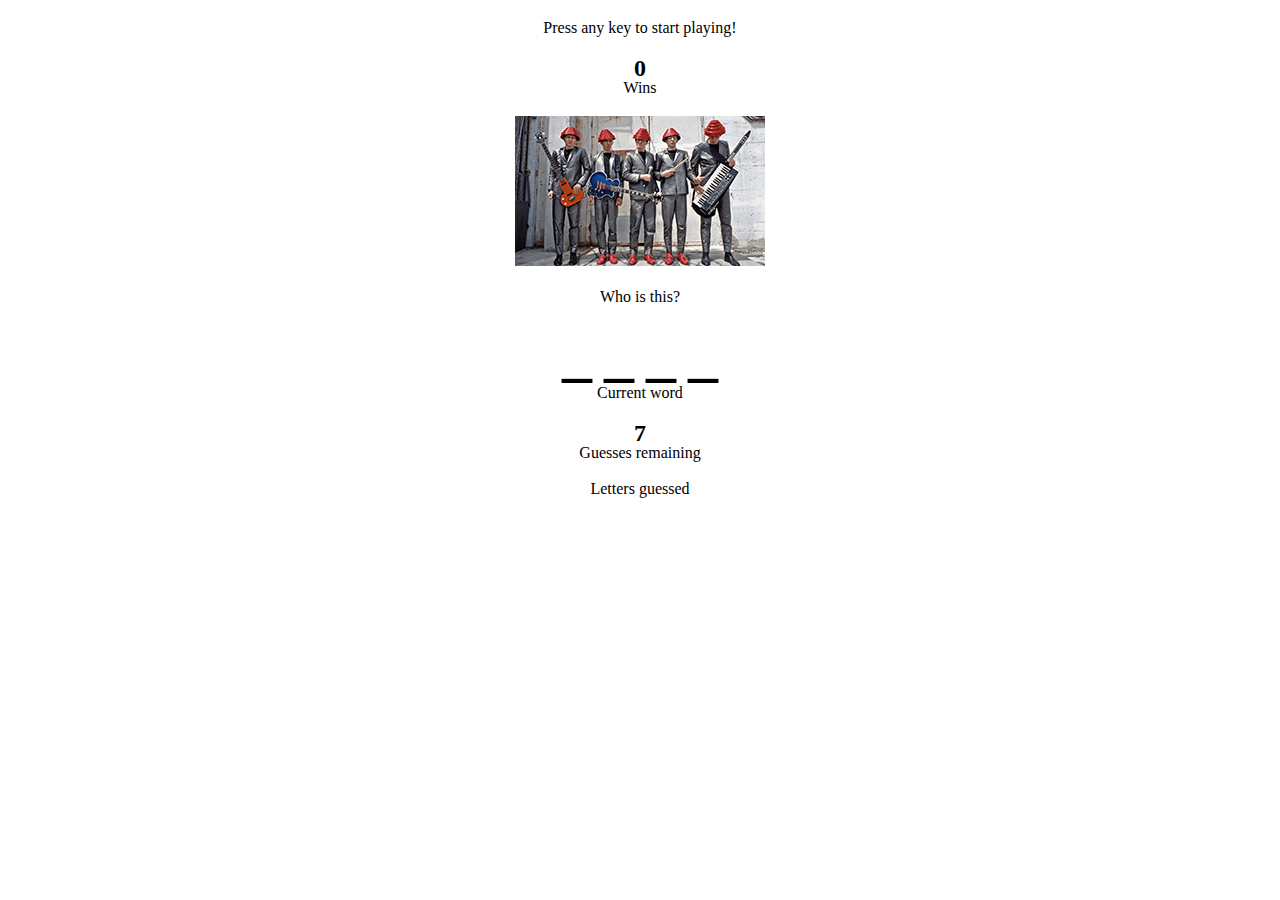
<file: index.html>
<!DOCTYPE html>
<html lang="en-us">

<head>
  <meta charset="UTF-8">
  <link rel="stylesheet" type="text/css" href="assets/css/reset.css">
  <link rel="stylesheet" type="text/css" href="assets/css/style.css">


  <title>Hangmann</title>
</head>

<body>
<div id="game" class="wrapper">
  <div id="game-space">
    <p><h4> <span id="start-msg">Press any key to start playing!</span></h4></p>
    <p>
      <h3> <span id="score"> </span></h3>
      <h4>Wins</h4>
    </p>
    <p>
      <span id="band-image"> </span>
      <h4>Who is this?</h4>
    </p>
    <p><span id="instruct-msg"> </span></p>
    <p>
      <h3><span id="blank-answer"> </span></h3>
      <h4>Current word</h4>
    </p>
    <p>
      <h3><span id="guess-remaining"> </span></h3>
      <h4>Guesses remaining</h4>
    </p>
    <p>
      <h3><span id="letters-guessed"> </span></h3>
      <h4>Letters guessed</h4></p>
  </div>
</div>
<script src="assets/javascript/game2.js"></script>
</body>
</html>
</file>
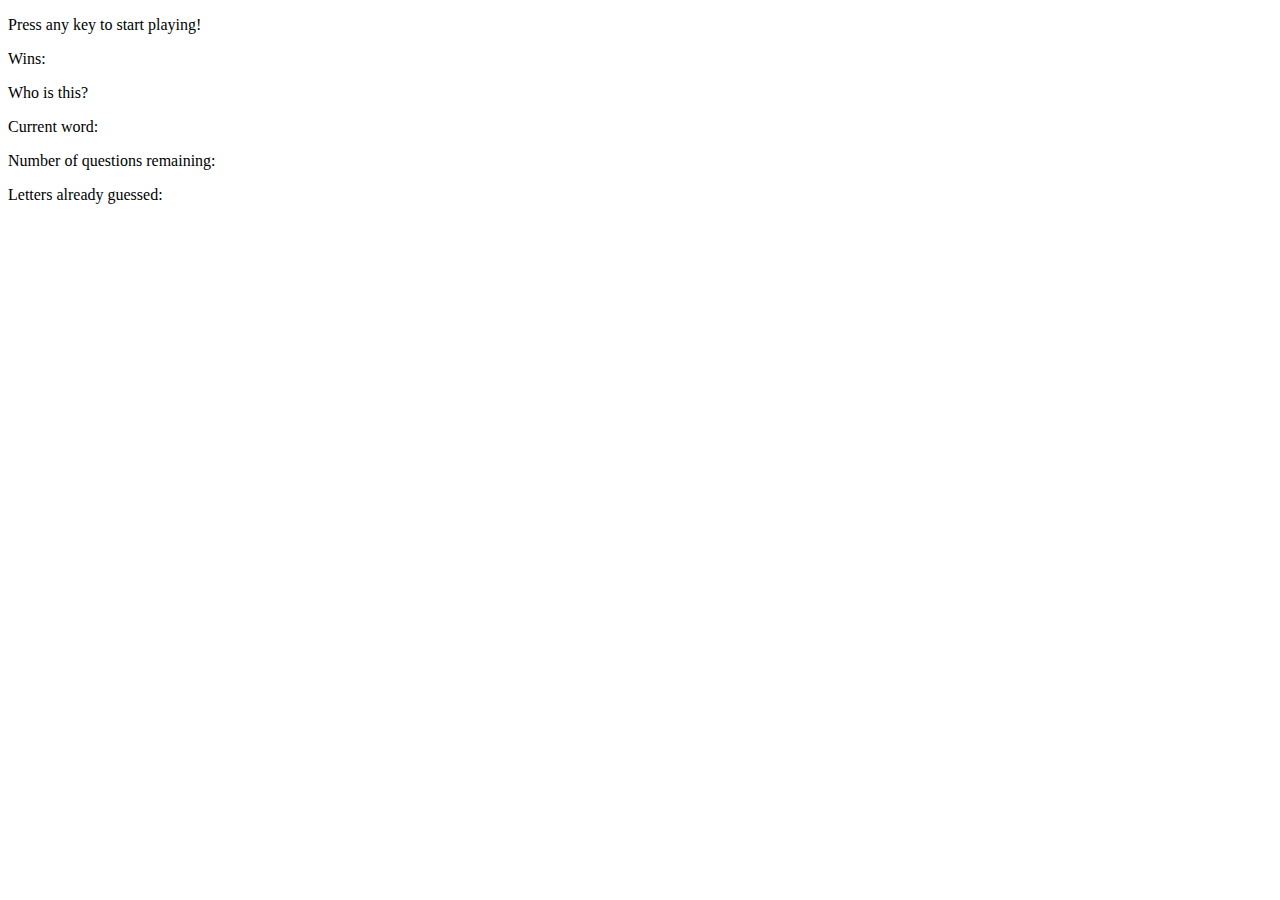
<file: 03/index.html>
<!DOCTYPE html>
<html lang="en-us">

<head>
  <meta charset="UTF-8">
  <script src="assets/javascript/game.js"></script>
  <title>Hangmann</title>
</head>

<body onload="onLoad()">
<div id="game">
  <div id="game-space">
    <p> <span id="play-msg">Press any key to start playing!</span></p>
    <p>Wins: <span id="score"> <span></p>
    <p>Who is this? <span id="band-image"> <span></p>
    <p>Current word: <span id="current-answer"> <span></p>
    <p>Number of questions remaining: <span id="quess-remaining"> <span></p>
    <p>Letters already guessed: <span id="letters-guessed"> <span></p>
  </div>
</div>

</body>
</html>
</file>
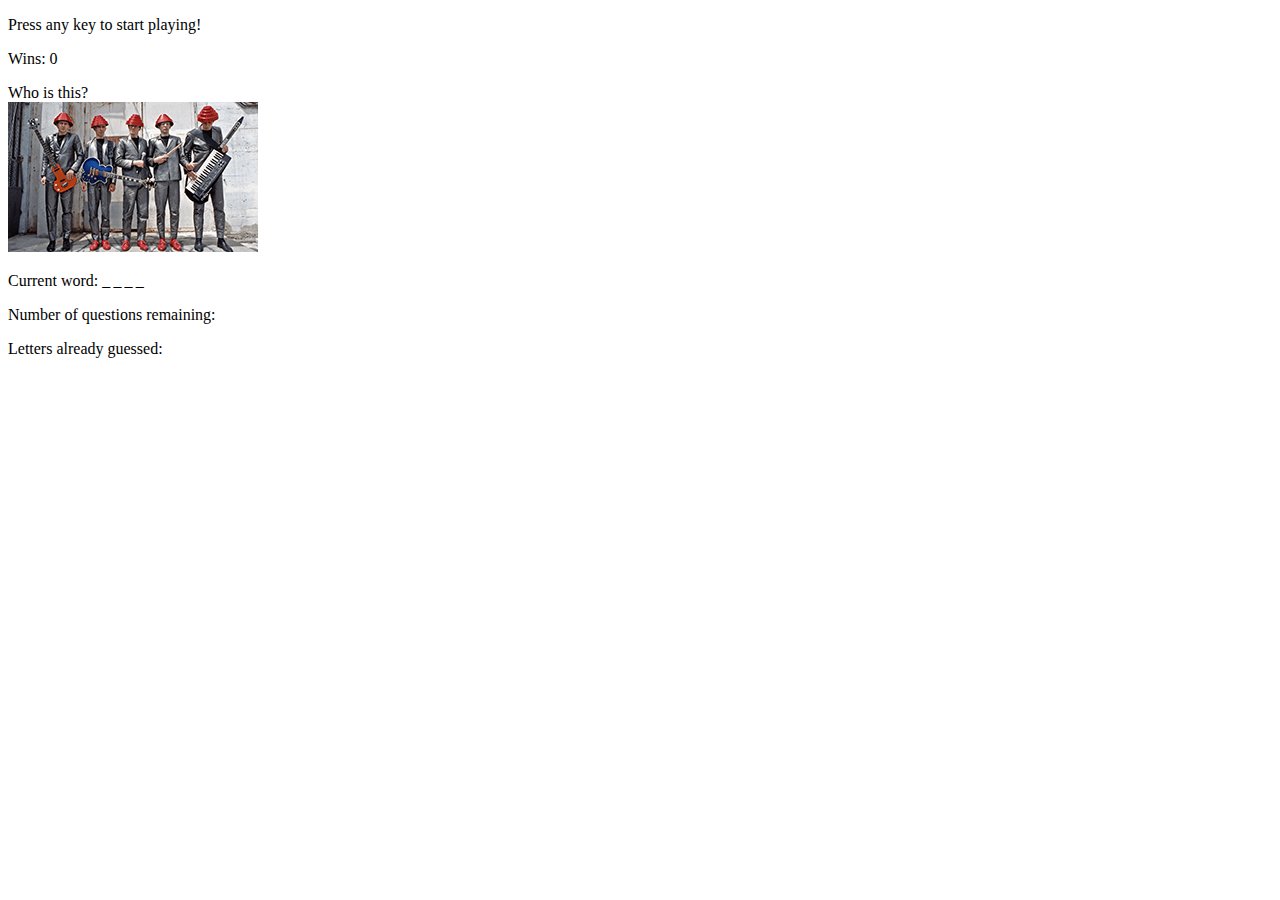
<file: 04/index.html>
<!DOCTYPE html>
<html lang="en-us">

<head>
  <meta charset="UTF-8">

  <title>Hangmann</title>
</head>

<body>
<div id="game">
  <div id="game-space">
    <p> <span id="start-msg">Press any key to start playing!</span></p>
    <p>Wins: <span id="score"> <span></p>
    <p>Who is this? <br /><span id="band-image"> <span></p>
    <p><span id="instruct-msg"> </span>
    <p>Current word: <span id="blank-answer"> <span></p>
    <p>Number of questions remaining: <span id="quess-remaining"> <span></p>
    <p>Letters already guessed: <span id="letters-guessed"> <span></p>
  </div>
</div>
<script src="assets/javascript/game.js"></script>
</body>
</html>
</file>
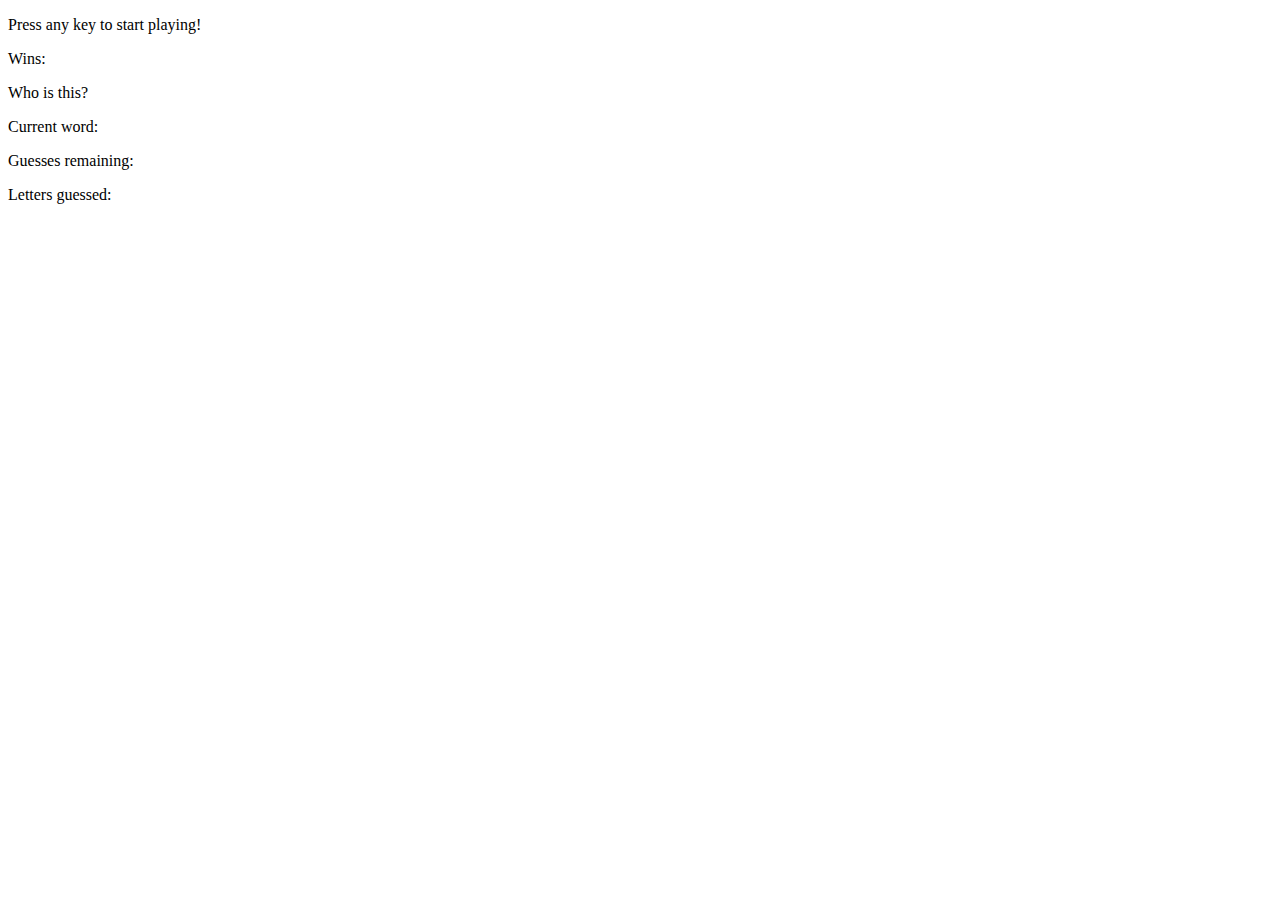
<file: 06/index.html>
<!DOCTYPE html>
<html lang="en-us">

<head>
  <meta charset="UTF-8">

  <title>Hangmann</title>
</head>

<body>
<div id="game">
  <div id="game-space">
    <p> <span id="start-msg">Press any key to start playing!</span></p>
    <p>Wins: <span id="score"> <span></p>
    <p>Who is this? <br /><span id="band-image"> <span></p>
    <p><span id="instruct-msg"> </span>
    <p>Current word: <span id="blank-answer"> <span></p>
    <p>Guesses remaining: <span id="guess-remaining"> <span></p>
    <p>Letters guessed: <span id="letters-guessed"> <span></p>
  </div>
</div>
<script src="assets/javascript/game.js"></script>
</body>
</html>
</file>
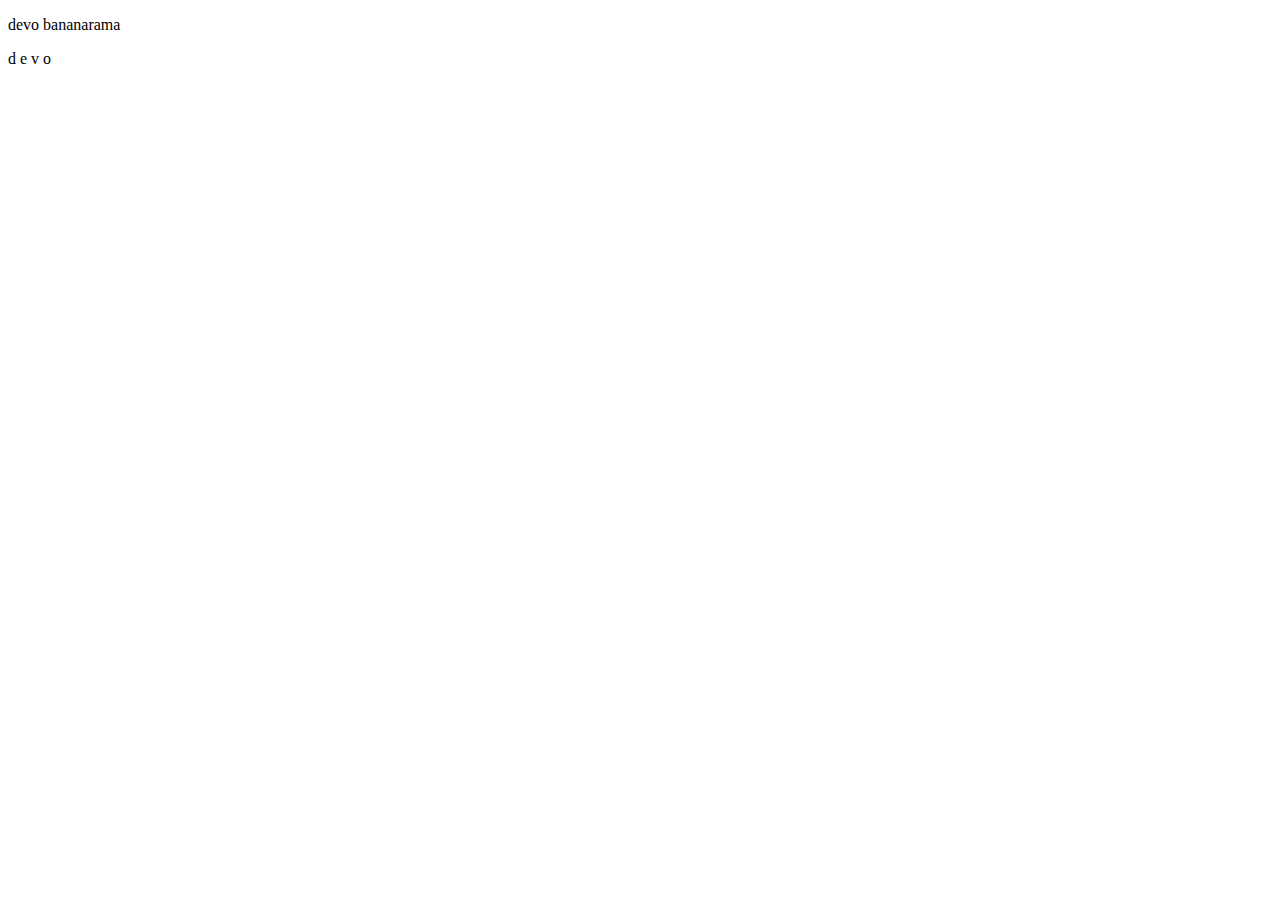
<file: 01/index01.html>
<!DOCTYPE html>
<html lang="en-us">

<head>
  <meta charset="UTF-8">
  <title>Hangmann</title>
</head>

<body>
<div id="game">
    <p>Press any key to start playing!</p>
  </div>

  <script type="text/javascript">
  	// Set band names
  	var bands = ["devo", "bananarama"];
  	var band1Array = Array.from(bands[0]);
  	var band2Array = Array.from(bands[1]);

	// Set variables
  	var userWins = 0;
  	var userLetter;
  	var userLettersGuessed =[];

  	var html = "<p> " + bands.join(' ') + "</p> " +
  	 "<p> " + band1Array.join(' ') + "</p> "
    // Set the inner HTML contents of the #game div to our html string
    document.querySelector("#game").innerHTML = html;

</script>
</body>
</html>
</file>
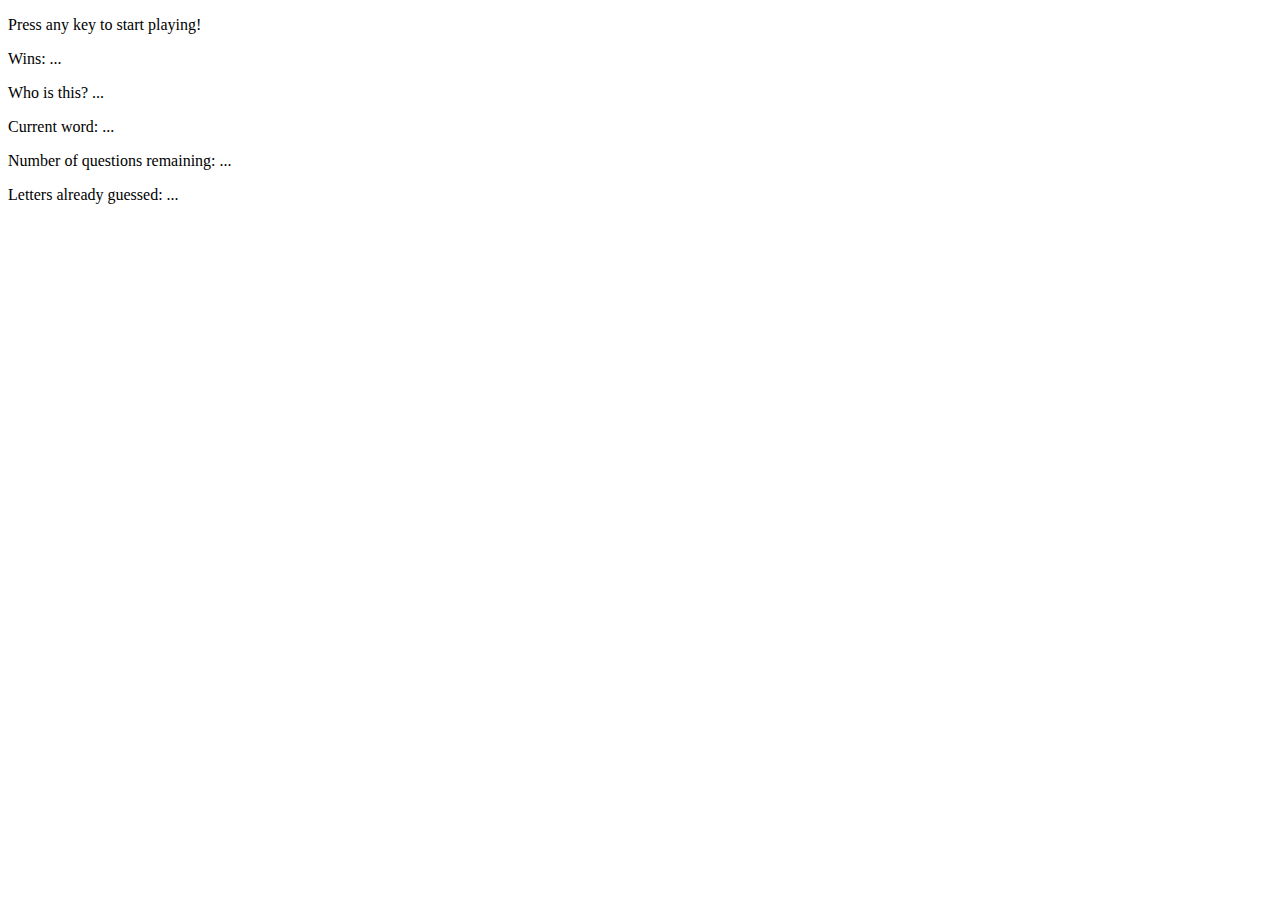
<file: 01/index02.html>
<!DOCTYPE html>
<html lang="en-us">

<head>
  <meta charset="UTF-8">
  <script src="assets/javascript/game.js"></script>
  <title>Hangmann</title>
</head>

<body>
<div id="game">
    <p>Press any key to start playing!</p>
    <p>Wins: <span id="wins">...<span></p>
    <p>Who is this? <span id="bandImage">...<span></p>
    <p>Current word: <span id="currentAnswer">...<span></p>
    <p>Number of questions remaining: <span id="quessesRemaining">...<span></p>
    <p>Letters already guessed: <span id="lettersGuessed">...<span></p>
</div>


</body>
</html>
</file>
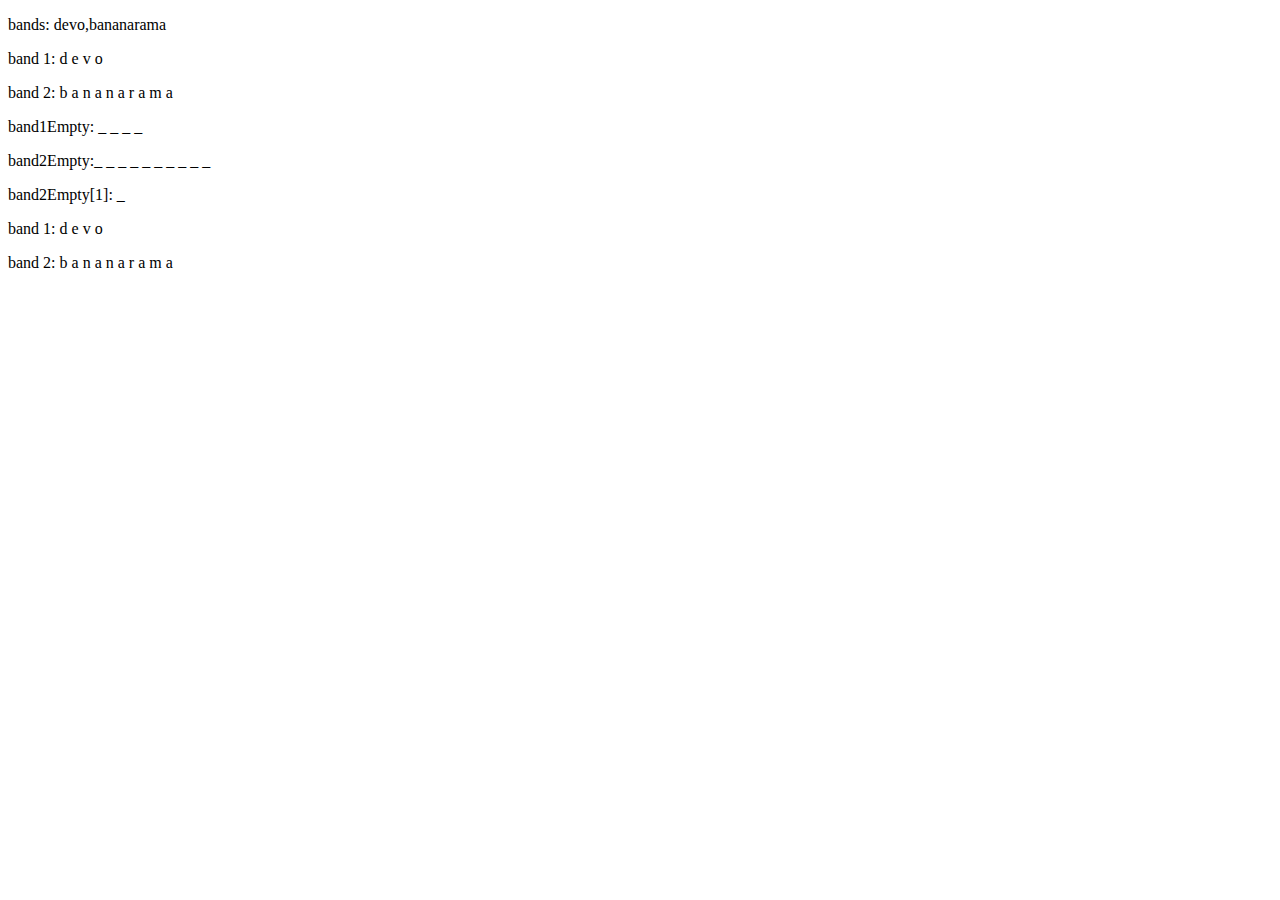
<file: 01/sketches.html>
<!DOCTYPE html>
<html lang="en-us">

<head>
  <meta charset="UTF-8">
  <title>Turning an array string into another array made out of letters</title>
</head>

<body>
<div id="game">
    <p>Press any key to start playing!</p>
  </div>

  <script type="text/javascript">
  	
  	function myMain () {
  		// Set band names
  		var bands = ["devo", "bananarama"];

  		// Create new array with a slot with each letter from band name

  		var band1 = Array.from(bands[0]);
  		var band2 = Array.from(bands[1]);

		// Create new "empty" arrays that have underscores in slots for each letter of band
		var band1Empty = emptyBand1 (band1.slice(0));
  		var band2Empty = emptyBand2 (band2.slice(0));


	  	// Set other variables
	  	// var userWins = 0;
	  	// var userLetter;
	  	// var userLettersGuessed =[];

	  	// Empty the arrays helper
	  	function emptyBand1 (x) {
	  		for (i=0; i<x.length; i++) {
	  			x[i]="_";
	  		}
	  		return x;
	  	};

	  	function emptyBand2 (x) {
	  		for (i=0; i<x.length; i++) {
	  			x[i]="_";
	  		}
	  		return x;
	  	};


	  	var html = "<p> bands: " + bands + "</p> " +
	  	 "<p> band 1: " + band1.join(' ') + "</p> " +
	  	 "<p> band 2: " + band2.join(' ') + "</p> " 
	  	 + "<p> band1Empty: " + band1Empty.join(' ') + "</p> " +
	  	 "<p> band2Empty:" + band2Empty.join(' ') + "</p> "+
	  	 "<p> band2Empty[1]: " + band2Empty[1] + "</p> " +
	  	 "<p> band 1: " + band1.join(' ') + "</p> " +
	  	 "<p> band 2: " + band2.join(' ') + "</p> " 
	  	 ;
	    // Set the inner HTML contents of the #game div to our html string
	    document.querySelector("#game").innerHTML = html;

	}
	

	myMain ();

</script>
</body>
</html>
</file>
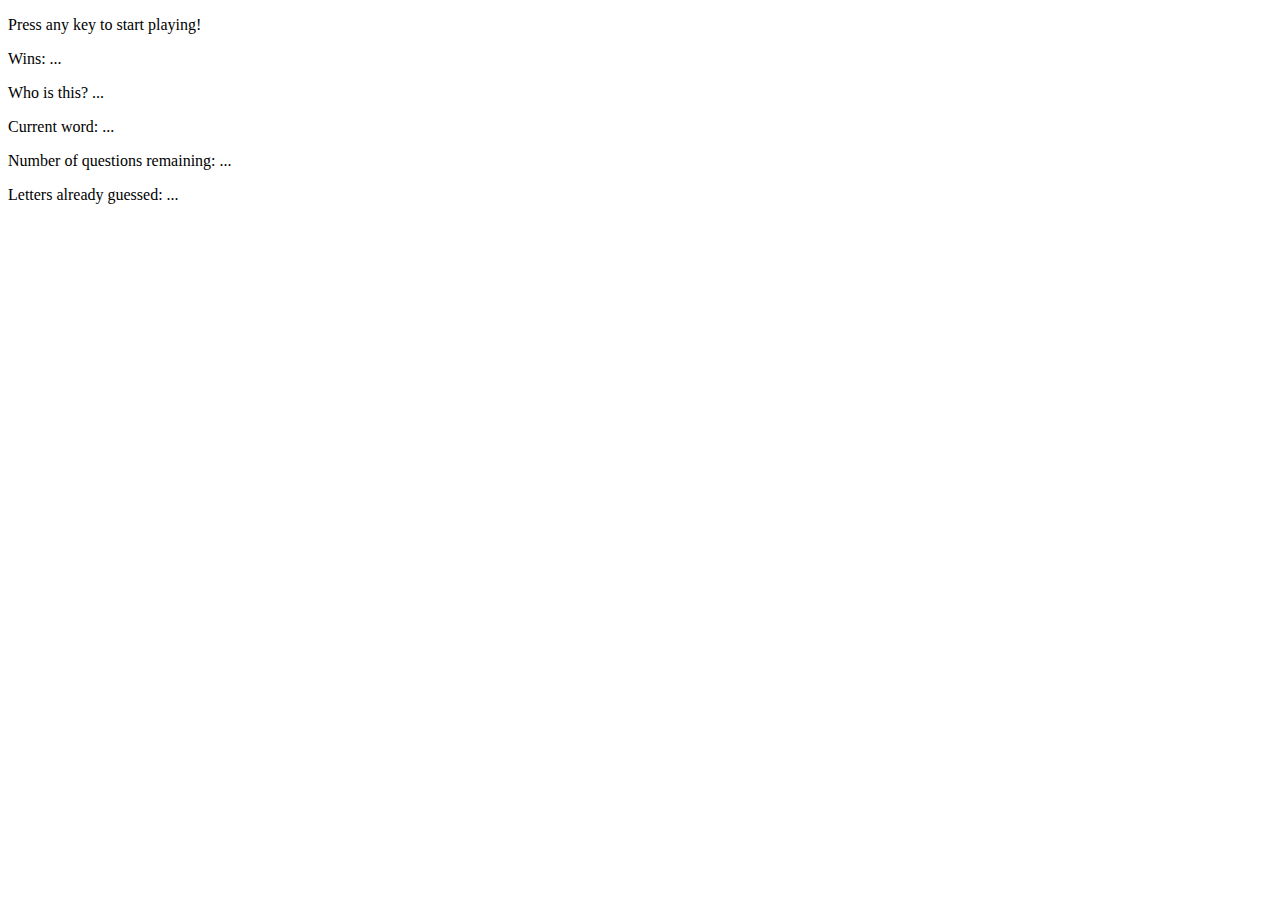
<file: 02/index02.html>
<!DOCTYPE html>
<html lang="en-us">

<head>
  <meta charset="UTF-8">
  <script src="assets/javascript/game.js"></script>
  <title>Hangmann</title>
</head>

<body>
<div id="game">
    <p <span id="play-msg">Press any key to start playing!</p>
    <div id="game-space">
    <p>Wins: <span id="score">...<span></p>
    <p>Who is this? <span id="band-image">...<span></p>
    <p>Current word: <span id="current-answer">...<span></p>
    <p>Number of questions remaining: <span id="quess-remaining">...<span></p>
    <p>Letters already guessed: <span id="letters-guessed">...<span></p>

   </div>
</div>



</body>
</html>
</file>
<file: assets/css/style.css>
* {
  box-sizing: border-box;
  text-decoration:none;
}

body { 
	height: 100%; 
	background:#fff;
}

.wrapper {
width:80%;
margin: auto;
text-align:center;
}

p {
	margin-bottom: 20px;
}

h3 {
	font-weight: bold;
	font-size: 1.5em;
}

#blank-answer {
	font-size: 2.5em;
	height:2.5em;

}
#letters-guessed {
	font-size: 1.5em;
	height: 1.5em;

}
</file>
